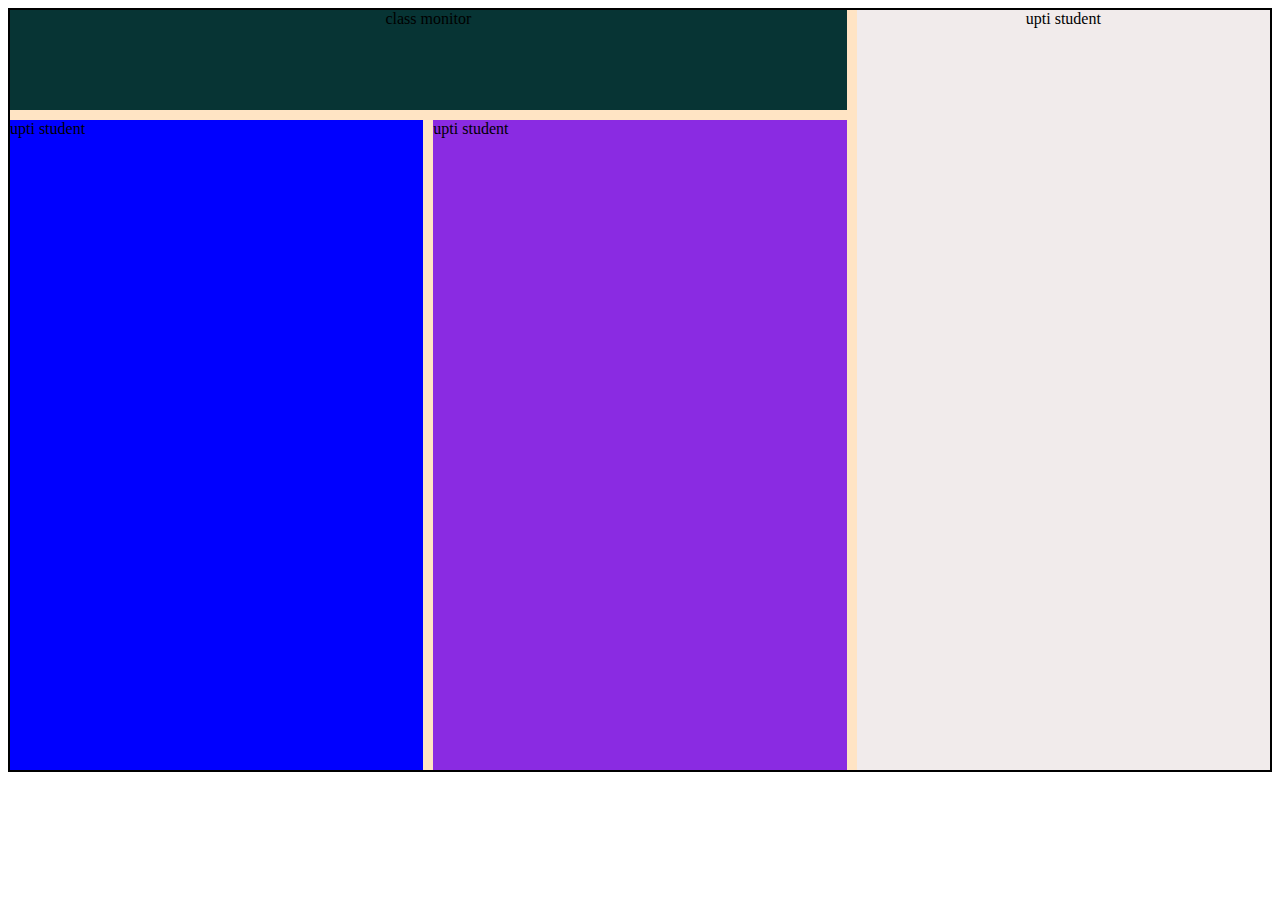
<file: grid test .html>
<!DOCTYPE html>
<html lang="en">
  <head>
    <meta charset="UTF-8" />
    <meta name="viewport" content="width=device-width, initial-scale=1.0" />
    <title>Document</title>
    <link rel="stylesheet" href="ethan.css">
  </head>
  <body>
    <div class="parent">
      <div class="joel">class monitor</div>
      <div class="ethan">upti student</div>
      <div class="haula"> upti student</div>
    <div class="faith"> upti student</div>
    </div>
  </body>
</html>
</file>
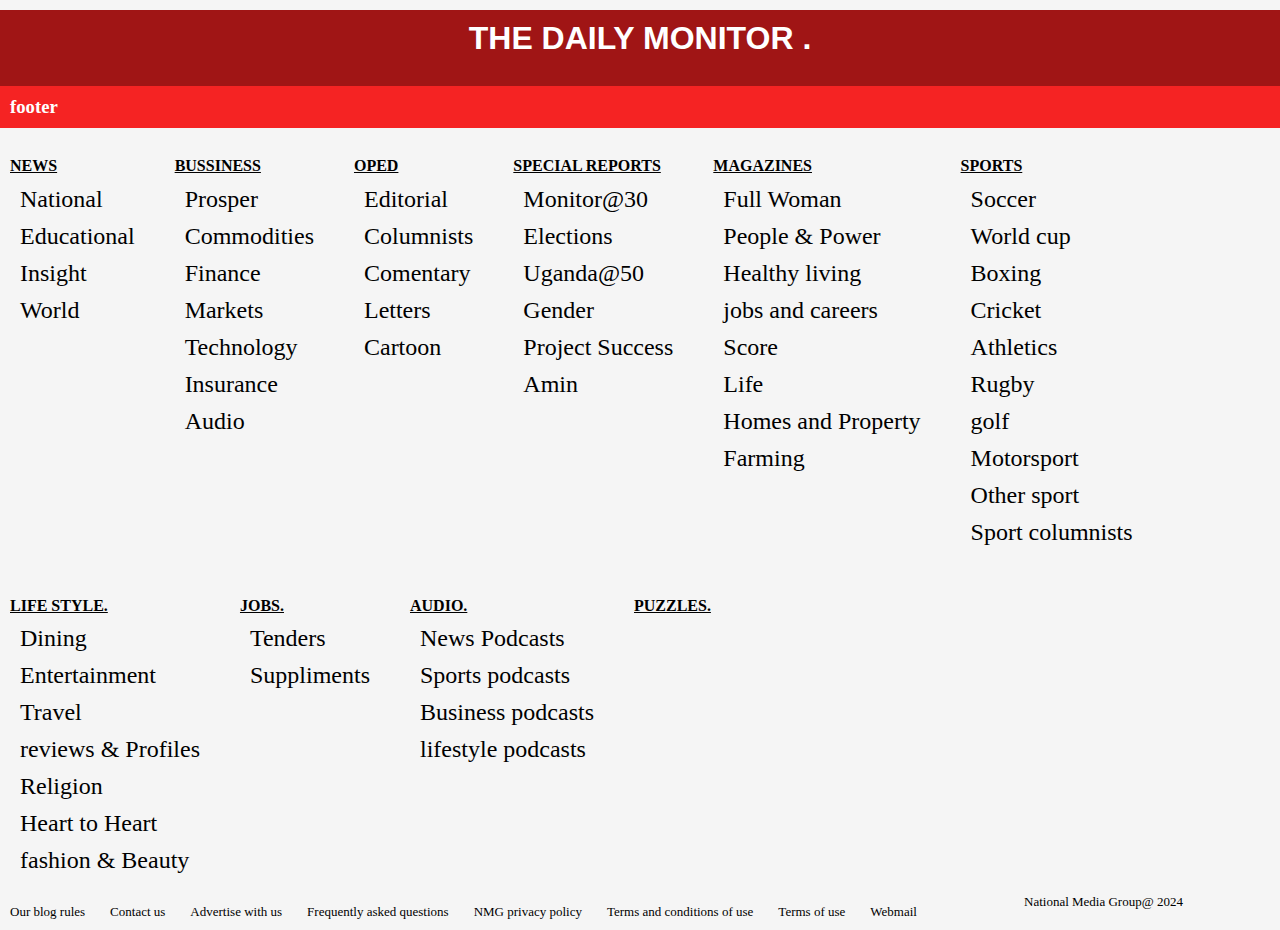
<file: obonyo.html>
<!DOCTYPE html>
<html lang="en">
  <head>
    <meta charset="UTF-8" />
    <meta name="viewport" content="width=device-width, initial-scale=1.0" />
    <title>Document</title>
    <link rel="stylesheet" href="obonyo.css" />
  </head>
  <body>
    <div class="top">
      <h2>THE DAILY MONITOR .</h2>
      <b><h3>footer</h3></b>
    </div>
    <footer>
      <section class="middle">
        <div>
          <h1>NEWS</h1>
          <p>National</p>
          <p>Educational</p>
          <p>Insight</p>
          <p>World</p>
        </div>
        <div>
          <h1>BUSSINESS</h1>
          <p>Prosper</p>
          <p>Commodities</p>
          <p>Finance</p>
          <p>Markets</p>
          <p>Technology</p>
          <p>Insurance</p>
          <p>Audio</p>
        </div>
        <div>
          <h1>OPED</h1>
          <p>Editorial</p>
          <p>Columnists</p>
          <p>Comentary</p>
          <p>Letters</p>
          <p>Cartoon</p>
        </div>
        <div>
          <h1>SPECIAL REPORTS</h1>
          <p>Monitor@30</p>
          <p>Elections</p>
          <p>Uganda@50</p>
          <p>Gender</p>
          <p>Project Success</p>
          <p>Amin</p>
        </div>
        <div>
          <h1>MAGAZINES</h1>
          <p>Full Woman</p>
          <p>People & Power</p>
          <p>Healthy living</p>
          <p>jobs and careers</p>
          <p>Score</p>
          <p>Life</p>
          <p>Homes and Property</p>
          <p>Farming</p>
        </div>
        <div>
          <h1>SPORTS</h1>
          <p>Soccer</p>
          <p>World cup</p>
          <p>Boxing</p>
          <p>Cricket</p>
          <p>Athletics</p>
          <p>Rugby</p>
          <p>golf</p>
          <p>Motorsport</p>
          <p>Other sport</p>
          <p>Sport columnists</p>
        </div>
        <div>
          <h1>LIFE STYLE.</h1>
          <p>Dining</p>
          <p>Entertainment</p>
          <p>Travel</p>
          <p>reviews & Profiles</p>
          <p>Religion</p>
          <p>Heart to Heart</p>
          <p>fashion & Beauty</p>
        </div>
        <div>
          <h1>JOBS.</h1>
          <p>Tenders</p>
          <p>Suppliments</p>
        </div>
        <div>
          <h1>AUDIO.</h1>
          <p>News Podcasts</p>
          <p>Sports podcasts</p>
          <p>Business podcasts</p>
          <p>lifestyle podcasts</p>
        </div>
        <div>
          <h1>PUZZLES.</h1>
        </div>
      </section>
      <section class="bottom">
        <div id="me">
          <p>Our blog rules</p>
          <p>Contact us</p>
          <p>Advertise with us</p>
          <p>Frequently asked questions</p>
          <p>NMG privacy policy</p>
          <p>Terms and conditions of use</p>
          <p>Terms of use</p>
          <p>Webmail</p>
        </div>
        <div class="last">National Media Group@ 2024</div>
      </section>
    </footer>
  </body>
</html>
</file>
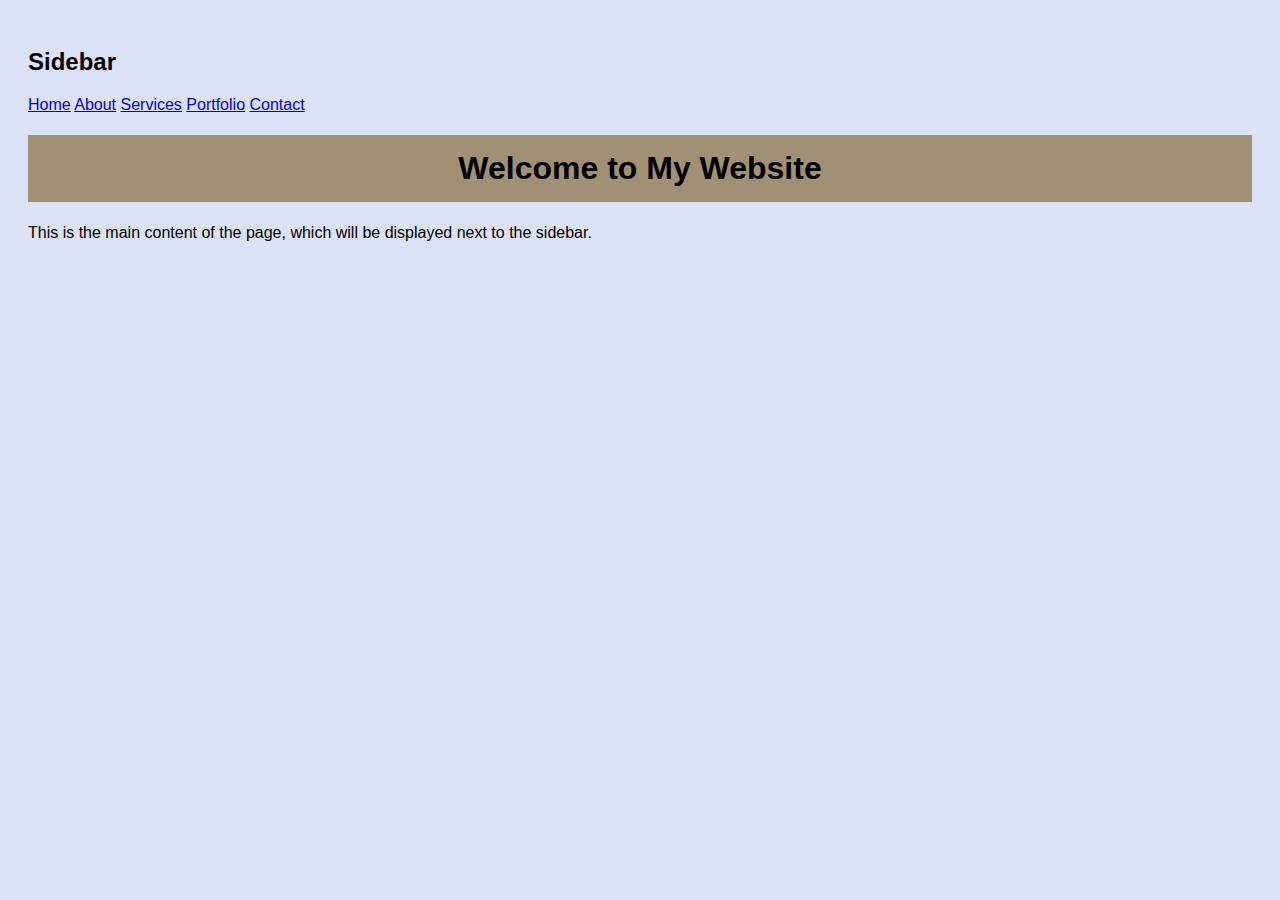
<file: sidenav.html>
<!DOCTYPE html>
<html lang="en">
  <head>
    <meta charset="UTF-8" />
    <meta name="viewport" content="width=device-width, initial-scale=1.0" />
    <title>Document</title>
  </head>
  <body>
    <!DOCTYPE html>
<html lang="en">
<head>
    <meta charset="UTF-8">
    <meta name="viewport" content="width=device-width, initial-scale=1.0">
    <title>Left Sidebar</title>
    <link rel="stylesheet" href="style.css">
</head>
<body>

<!-- Left Sidebar -->
<div class="sidebar">
    <h2>Sidebar</h2>
    <a href="#home">Home</a>
    <a href="#about">About</a>
    <a href="#services">Services</a>
    <a href="#portfolio">Portfolio</a>
    <a href="#contact">Contact</a>
</div>

<!-- Main Content -->
<div class="main-content">
    <h1>Welcome to My Website</h1>
    <p>This is the main content of the page, which will be displayed next to the sidebar.</p>
</div>

</body>
</html>

  </body>
</html>
</file>
<file: ethan.css>
.parent {
  display: grid;
  grid-template-columns: auto auto auto;
  grid-gap: 10px;
  grid-auto-rows: 100px;
  background-color: bisque;
  border: 2px solid black;
}
.joel {
  grid-column: 1/3;
  grid-row: 1;
  background-color: rgb(7, 52, 52);
  text-align: center;
}
.ethan {
  grid-column: 3/4;
  grid-row:1/8;
  background-color: rgb(241, 235, 235);
  text-align: center;
}
.haula {
  grid-column: 1;
  grid-row: 2/8;
  background-color: blue;
}
.faith{
    grid-column: 2;
    grid-row: 2/8;
    background-color: blueviolet;
}
</file>
<file: obonyo.css>
.top {
  background: rgb(160, 21, 21);
  padding: 100%vh;
  color: white;
}
h2 {
  padding: 10px;
  font-size: xx-large;
  text-align: center;
  font-family:Arial, Helvetica, sans-serif;
  margin: 10px;
}
h1 {
  text-decoration: underline;
  font-size: medium;
}h1:hover{font-size: large;

}
h3 {
  background-color: rgb(245, 35, 35);
  padding: 10px;
  text-align: left;
}
.middle {
  display: flex;
  gap: 30px;
  flex-wrap: wrap;
  font-size: x-large;
  margin: 10px;
  font-family: "Times New Roman", Times, serif;
}
.bottom {
  display: grid;
  grid-template-columns: auto auto;
  font-size: small;
}
#me {
  grid-row: 20px;
  grid-column: 1;
  display: flex;
  gap: 5px;
}
.last {
  grid-column: 2;
  grid-row: 20px;
  gap: 5px;
  text-align: baseline;
}
p {
  margin: 10px;
}p:hover{text-decoration: underline;}
body {
  margin: 0;
  background-color: whitesmoke;
}
</file>
<file: style.css>
h1 {
  text-align: center;
  font-size: xx-large;
  font-display: 2px;
  padding: 15px 30px;
  background-color: rgb(160, 145, 117);
}
#one {
  text-decoration: underline;
}
body {
  padding: 20px;
  background-color: rgb(220, 226, 245);
  font-family: "Franklin Gothic Medium", "Arial Narrow", Arial, sans-serif;
}
.hero {
  display: flex;
  justify-content: center;
}
.ending {
  text-align: center;
}
.bottom {
  background-color: rgb(84, 67, 47);
  padding: 15px;
}

table {
  width: 80%;
  margin: 20px auto;
  border-collapse: collapse;
}
th,
td {
  padding: auto;
  text-align: center;
  border: 1px solid rgb(43, 84, 134);
}

tr :hover {
  background-color: white;
}
</file>
